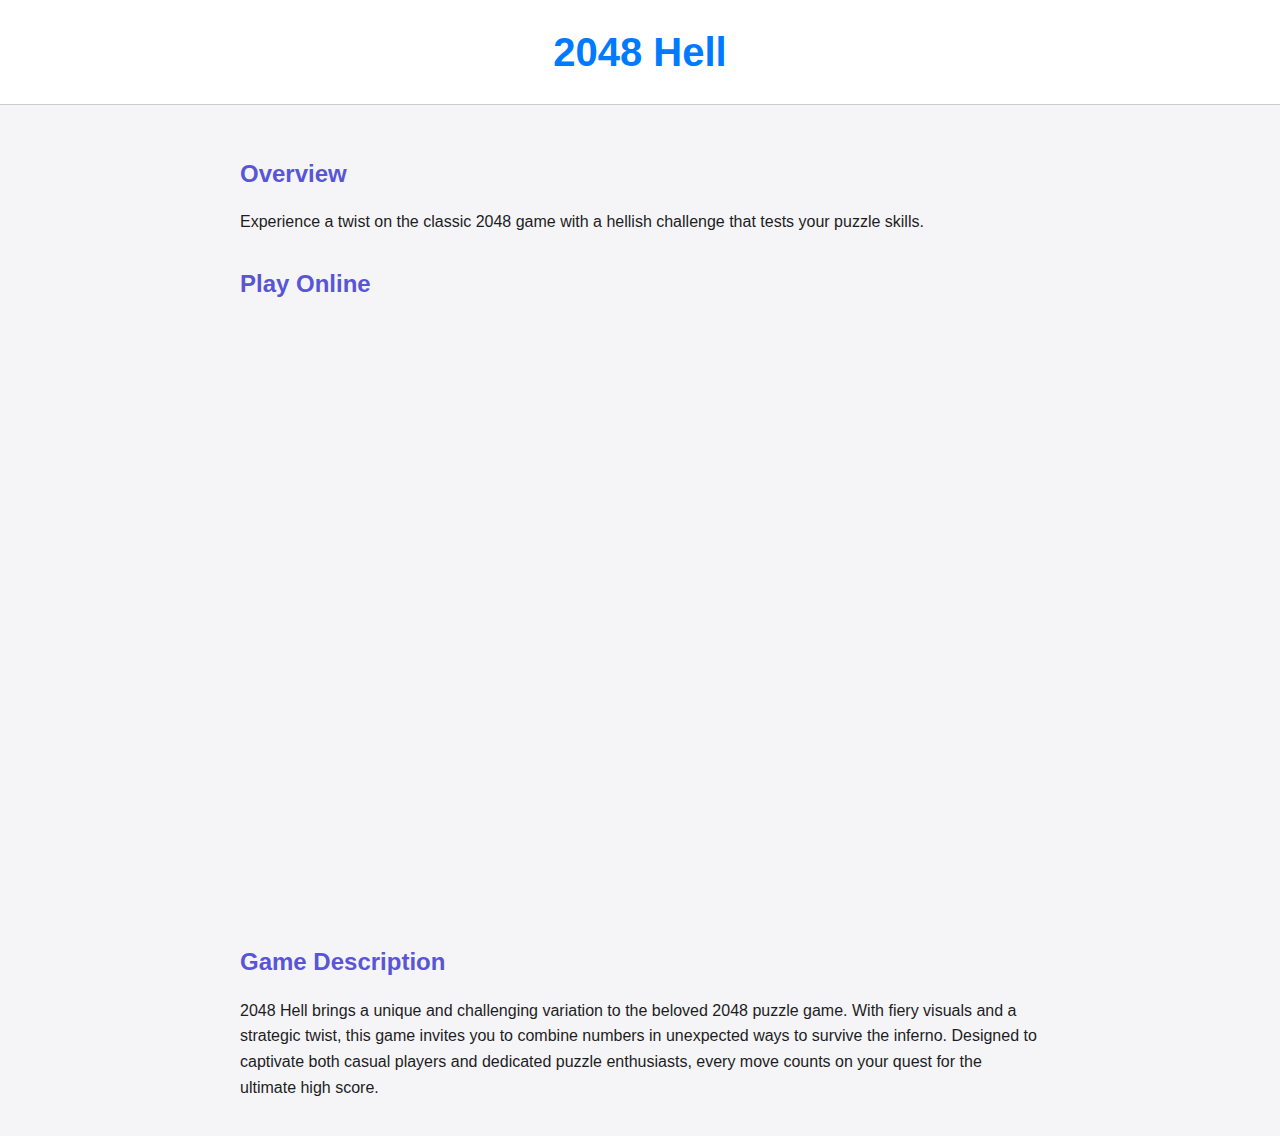
<file: index.html>
<!DOCTYPE html>
<html lang="en">
<head>
  <meta charset="UTF-8">
  <meta name="viewport" content="width=device-width, initial-scale=1.0">
  <title>2048 Hell - A Challenging Twist on the Classic Game</title>
  <link rel="canonical" href="https://www.example.com/2048-game">
  <style>
    /* Base styles using Apple's typical color scheme */
    body {
      font-family: -apple-system, BlinkMacSystemFont, "Segoe UI", Roboto, Helvetica, Arial, sans-serif;
      background-color: #f5f5f7; /* light gray background common in Apple design */
      color: #1d1d1f; /* dark text for readability */
      margin: 0;
      padding: 0;
      line-height: 1.6;
    }
    
    header {
      background-color: #fff;
      padding: 20px;
      text-align: center;
      border-bottom: 1px solid #ccc;
    }
    
    h1 {
      color: #007AFF; /* Apple blue */
      margin: 0;
      font-size: 2.5em;
    }
    
    h2 {
      color: #5856D6; /* a complementary Apple-style purple */
      margin-top: 30px;
      margin-bottom: 10px;
      font-size: 1.5em;
    }
    
    .content {
      max-width: 800px;
      margin: 0 auto;
      padding: 20px;
    }
    
    /* Responsive iFrame container */
    .iframe-container {
      position: relative;
      width: 100%;
      padding-bottom: 75%; /* 调整宽高比 */
      height: 0;
      overflow: hidden;
      margin-bottom: 20px;
    }
    
    .iframe-container iframe {
      position: absolute;
      top: 0;
      left: 0;
      width: 100%;
      height: 100%;
      border: 0;
    }
    
    /* Responsive adjustments for smaller screens */
    @media (max-width: 768px) {
      h1 {
        font-size: 2em;
      }
      
      h2 {
        font-size: 1.2em;
      }
      
      .content {
        padding: 15px;
      }
    }
  </style>
</head>
<body>
  <header>
    <h1>2048 Hell</h1>
  </header>
  <div class="content">
    <h2>Overview</h2>
    <p>Experience a twist on the classic 2048 game with a hellish challenge that tests your puzzle skills.</p>
    
    <h2>Play Online</h2>
    <div class="iframe-container">
      <iframe src="https://www.2048.org/" sandbox="allow-scripts allow-same-origin" allowfullscreen></iframe>
    </div>
    
    <h2>Game Description</h2>
    <p>
      2048 Hell brings a unique and challenging variation to the beloved 2048 puzzle game. With fiery visuals and a strategic twist, this game invites you to combine numbers in unexpected ways to survive the inferno. Designed to captivate both casual players and dedicated puzzle enthusiasts, every move counts on your quest for the ultimate high score.
    </p>
  </div>
</body>
</html>
</file>
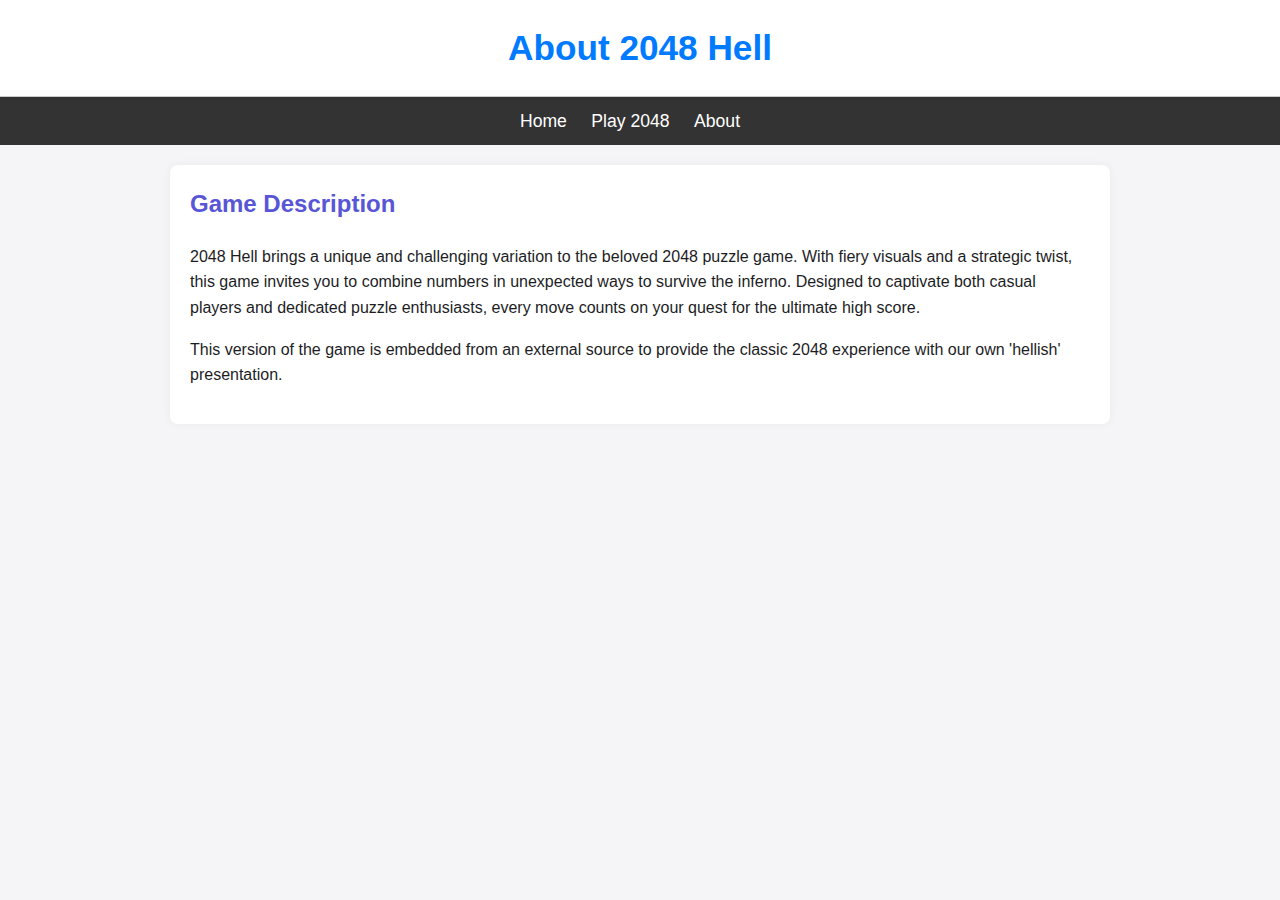
<file: about.html>
<!DOCTYPE html>
<html lang="en">
<head>
  <meta charset="UTF-8">
  <meta name="viewport" content="width=device-width, initial-scale=1.0">
  <title>About 2048 Hell</title>
  <link rel="stylesheet" href="css/style.css">
</head>
<body>
  <header>
    <h1>About 2048 Hell</h1>
  </header>

  <nav>
    <ul>
      <li><a href="index.html">Home</a></li>
      <li><a href="games/2048.html">Play 2048</a></li>
      <li><a href="about.html">About</a></li>
    </ul>
  </nav>

  <div class="content">
    <h2>Game Description</h2>
    <p>
      2048 Hell brings a unique and challenging variation to the beloved 2048 puzzle game. With fiery visuals and a strategic twist, this game invites you to combine numbers in unexpected ways to survive the inferno. Designed to captivate both casual players and dedicated puzzle enthusiasts, every move counts on your quest for the ultimate high score.
    </p>
    <p>
      This version of the game is embedded from an external source to provide the classic 2048 experience with our own 'hellish' presentation.
    </p>
  </div>

</body>
</html>
</file>
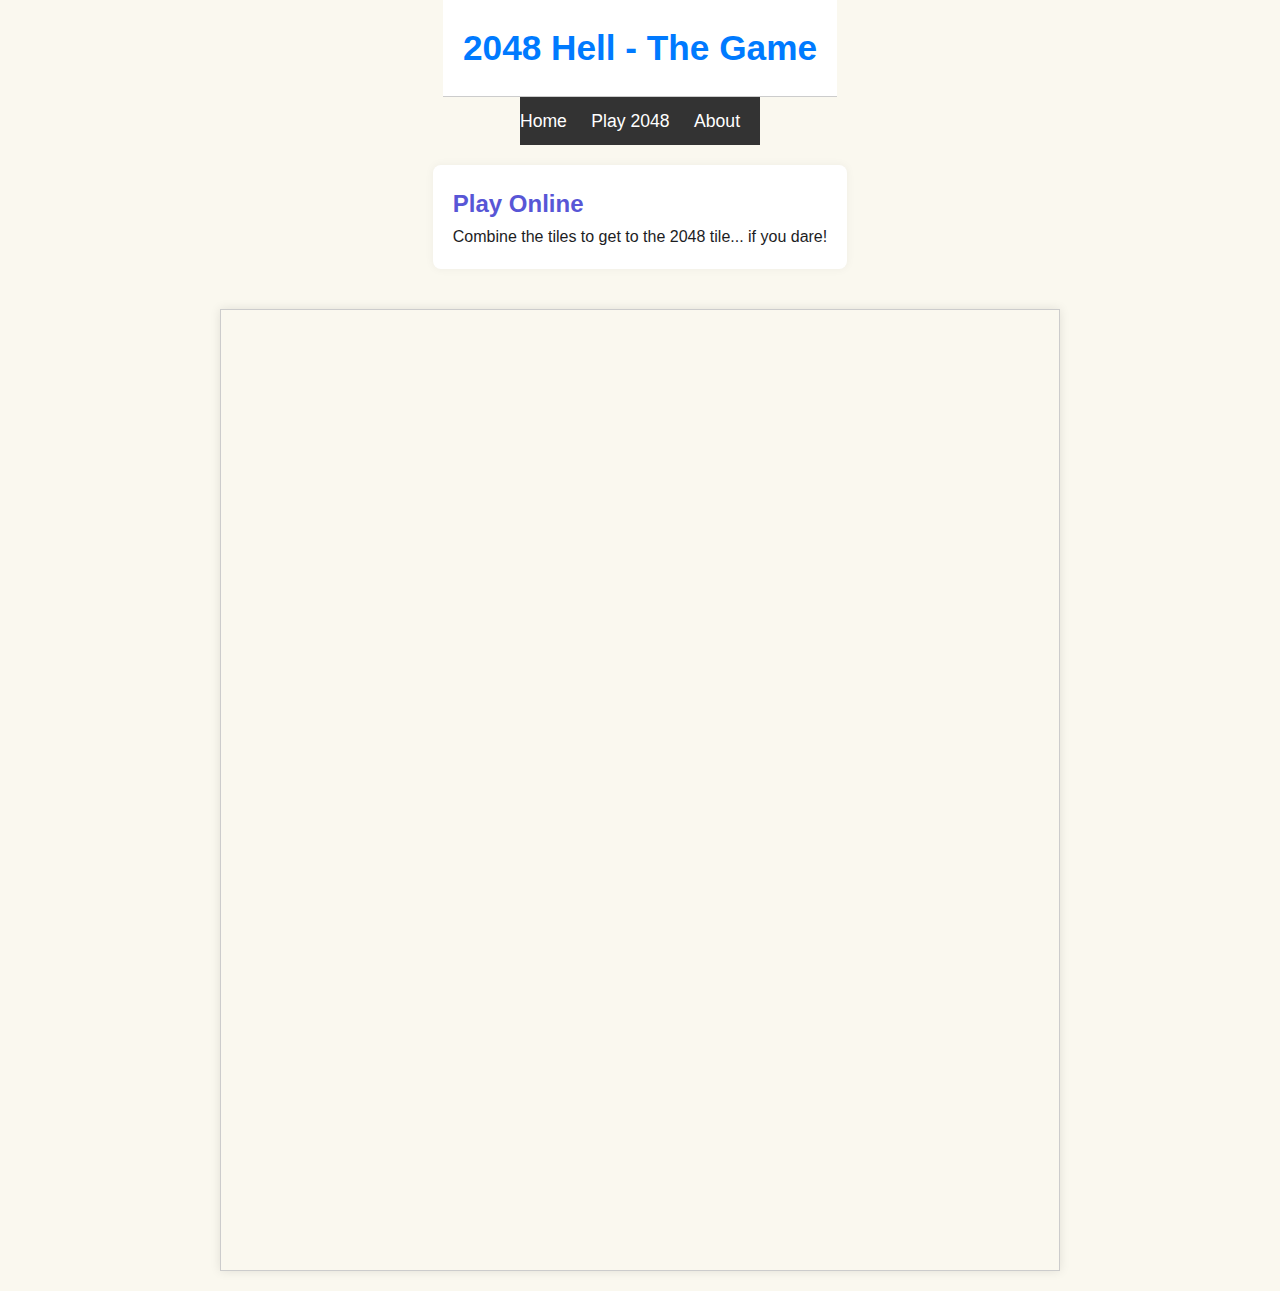
<file: games/2048.html>
<!DOCTYPE html>
<html lang="en">
<head>
  <meta charset="UTF-8">
  <meta name="viewport" content="width=device-width, initial-scale=1.0">
  <title>Play 2048 Hell</title>
  <link rel="stylesheet" href="../css/style.css">
  <link rel="stylesheet" href="../css/2048-game.css">
</head>
<body>
  <header>
    <h1>2048 Hell - The Game</h1>
  </header>

  <nav>
    <ul>
      <li><a href="../index.html">Home</a></li>
      <li><a href="2048.html">Play 2048</a></li>
      <li><a href="../about.html">About</a></li>
    </ul>
  </nav>

  <div class="content">
    <h2>Play Online</h2>
    <p>Combine the tiles to get to the 2048 tile... if you dare!</p>
  </div>
  <div class="iframe-container">
    <iframe src="https://www.2048.org/" sandbox="allow-scripts allow-same-origin" allowfullscreen></iframe>
  </div>

</body>
</html>
</file>
<file: css/style.css>
/* Global Styles */
body {
  font-family: -apple-system, BlinkMacSystemFont, "Segoe UI", Roboto, Helvetica, Arial, sans-serif;
  background-color: #f5f5f7; /* Light gray background common in Apple design */
  color: #1d1d1f; /* Dark text for readability */
  margin: 0;
  padding: 0;
  line-height: 1.6;
}

header {
  background-color: #fff;
  padding: 20px;
  text-align: center;
  border-bottom: 1px solid #ccc;
}

header h1 {
  color: #007AFF; /* Apple blue */
  margin: 0;
  font-size: 2.2em;
}

nav {
  background-color: #333;
  padding: 10px 0;
  text-align: center;
}

nav ul {
  list-style-type: none;
  margin: 0;
  padding: 0;
}

nav ul li {
  display: inline;
  margin-right: 20px;
}

nav ul li a {
  color: white;
  text-decoration: none;
  font-size: 1.1em;
}

nav ul li a:hover {
  text-decoration: underline;
}

.content {
  max-width: 900px;
  margin: 20px auto;
  padding: 20px;
  background-color: #fff;
  border-radius: 8px;
  box-shadow: 0 0 10px rgba(0,0,0,0.05);
}

.content h2 {
    margin-top: 0;
    color: #5856D6; /* A complementary Apple-style purple */
}

/* Game Gallery Styles (for index.html) */
.game-gallery {
  display: flex;
  flex-wrap: wrap;
  justify-content: center;
  padding-top: 10px;
  gap: 20px;
}

.game-card {
  background-color: #f9f9f9;
  border: 1px solid #ddd;
  border-radius: 8px;
  padding: 20px;
  width: 300px;
  text-align: center;
  box-shadow: 0 2px 5px rgba(0,0,0,0.1);
  transition: transform 0.2s ease-in-out;
}

.game-card:hover {
    transform: translateY(-5px);
}

.game-card h3 {
  margin-top: 0;
  color: #007AFF; /* Apple blue */
}

.game-card p {
  font-size: 0.9em;
  color: #555;
  min-height: 50px; /* Adjust as needed for content */
  margin-bottom: 15px;
}

.play-button {
  display: inline-block;
  background-color: #007AFF; /* Apple blue */
  color: white;
  padding: 10px 20px;
  text-decoration: none;
  border-radius: 5px;
  font-weight: bold;
  transition: background-color 0.3s ease;
}

.play-button:hover {
  background-color: #0056b3;
}

/* Responsive adjustments */
@media (max-width: 768px) {
  header h1 {
    font-size: 1.8em;
  }
  .game-card {
    width: calc(50% - 20px); /* Two cards per row on smaller screens */
  }
}

@media (max-width: 480px) {
  nav ul li {
    display: block;
    margin-bottom: 10px;
  }
  .game-card {
    width: 100%; /* One card per row on very small screens */
  }
}

/* Styles for iframe container (used in game pages) */
.iframe-container {
    position: relative;
    width: 100%;
    max-width: 840px; /* Reduced from 1200px to shrink horizontally by ~30% */
    padding-bottom: 75%; /* Adjust aspect ratio if needed, e.g., 4:3 */
    height: 0;
    overflow: hidden;
    margin: 20px auto; /* Center the iframe container */
    border: 1px solid #ccc;
    box-shadow: 0 0 10px rgba(0,0,0,0.1);
}

.iframe-container iframe {
    position: absolute;
    top: 0;
    left: 0;
    width: 100%;
    height: 100%;
    border: 0;
}
</file>
<file: css/2048-game.css>
* {
    margin: 0;
    padding: 0;
    box-sizing: border-box;
}

body {
    background-color: #faf8ef;
    display: flex;
    flex-direction: column; /* Ensure items stack vertically */
    justify-content: center;
    align-items: center;
    min-height: 100vh;
    font-family: Arial, Helvetica, sans-serif;
}

.container {
    width: 400px;
    text-align: center;
}

.title {
    font-size: 80px;
    font-weight: bold;
    color: #776e65;
    margin: 0 auto;
}

.score-container {
    display: flex;
    justify-content: space-between;
    padding: 10px;
    margin: 20px 0;
}

.score-box {
    background-color: #bbada0;
    padding: 10px 20px;
    border-radius: 3px;
    color: white;
}

.score-title {
    font-size: 16px;
}

.score-number {
    font-size: 20px;
}

.grid-container {
    display: grid;
    grid-template-columns: repeat(4, 1fr);
    grid-gap: 10px;
    background-color: #bbada0;
    padding: 10px;
    border-radius: 6px;
}

.grid-cell {
    width: 90px;
    height: 90px;
    background-color: rgba(238, 228, 218, 0.35);
    border-radius: 3px;
    display: flex;
    justify-content: center;
    align-items: center;
    font-size: 45px;
    font-weight: bold;
    color: #776e65;
}

.number-2 {
    background-color: #eee4da;
}

.number-4 {
    background-color: #ede0c8;
}

.number-8 {
    background-color: #f2b179;
    color: white;
}

.number-16 {
    background-color: #f59563;
    color: white;
}

.number-32 {
    background-color: #f67c5f;
    color: white;
}

.number-64 {
    background-color: #f65e3b;
    color: white;
}

.number-128 {
    background-color: #edcf72;
    color: white;
    font-size: 35px;
}

.number-256 {
    background-color: #edcc61;
    color: white;
    font-size: 35px;
}

.number-512 {
    background-color: #edc850;
    color: white;
    font-size: 35px;
}

.number-1024 {
    background-color: #edc53f;
    color: white;
    font-size: 30px;
}

.number-2048 {
    background-color: #edc22e;
    color: white;
    font-size: 30px;
}

.game-over {
    position: absolute;
    width: 400px;
    height: 400px;
    background-color: rgba(238, 228, 218, 0.73);
    z-index: 100;
    display: flex;
    justify-content: center;
    align-items: center;
    font-size: 60px;
    font-weight: bold;
    color: #776e65;
    display: none;
}

.btn {
    display: block;
    margin: 20px auto;
    padding: 10px 20px;
    background-color: #8f7a66;
    color: white;
    border: none;
    border-radius: 3px;
    cursor: pointer;
    font-size: 18px;
}

.btn:hover {
    background-color: #9f8a76;
}
</file>
